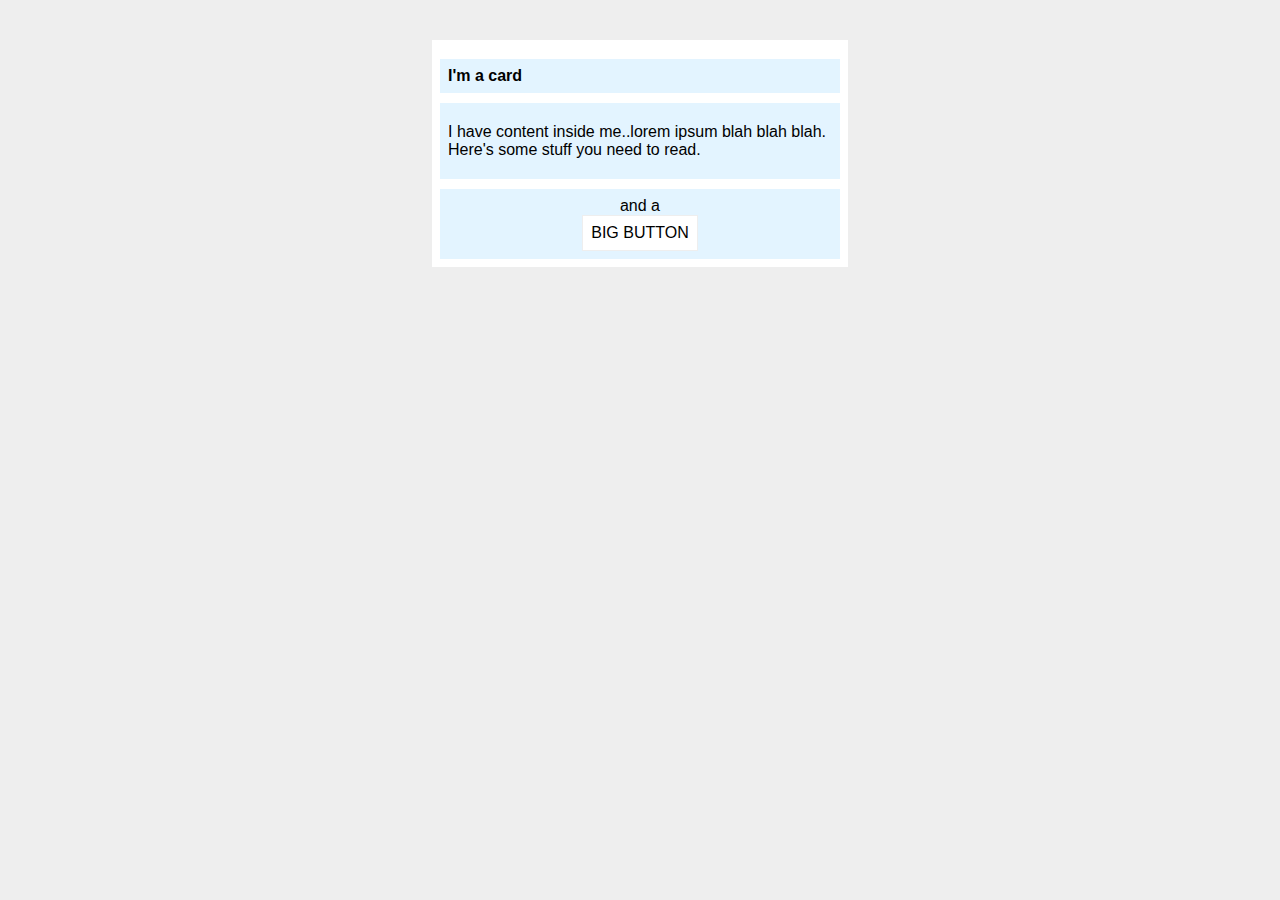
<file: foundations/block-and-inline/02-margin-and-padding-2/index.html>
<!DOCTYPE html>
<html lang="en">
  <head>
    <meta charset="UTF-8">
    <meta http-equiv="X-UA-Compatible" content="IE=edge">
    <meta name="viewport" content="width=device-width, initial-scale=1.0">
    <title>Margin and Padding exercise 2</title>
    <link rel="stylesheet" href="style.css">
  </head>
  <body>
    <div class="card">
      <h1 class="title">I'm a card</h1>
      <div class="content">I have content inside me..lorem ipsum blah blah blah. Here's some stuff you need to read.</div>
      <div class="button-container">and a <br> <button>BIG BUTTON</button></div>
    </div>
  </body>
</html>
</file>
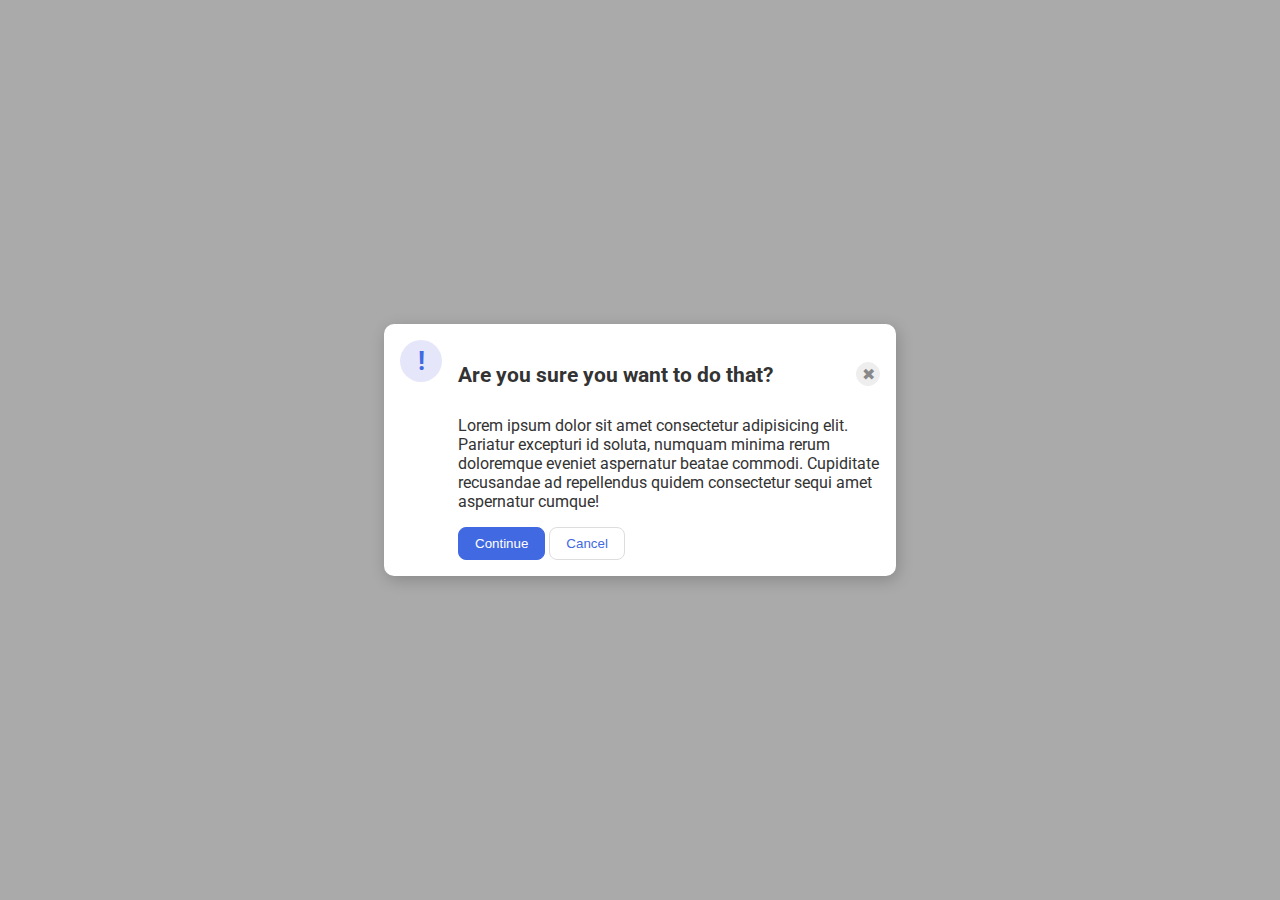
<file: foundations/flex/05-flex-modal/index.html>
<!DOCTYPE html>
<html lang="en">
  <head>
    <meta charset="UTF-8">
    <meta http-equiv="X-UA-Compatible" content="IE=edge">
    <meta name="viewport" content="width=device-width, initial-scale=1.0">
    <link rel="stylesheet" href="style.css">
    <title>Modal</title>
  </head>
  <body>
    <div class="modal">
      <div class="icon">!</div>
      
      <div class="box">
        <div class="header">
          <h3>Are you sure you want to do that?</h3>
          <button class="close-button">✖</button>
        </div>
      <div class="text">Lorem ipsum dolor sit amet consectetur adipisicing elit. Pariatur excepturi id soluta, numquam minima rerum doloremque eveniet aspernatur beatae commodi. Cupiditate recusandae ad repellendus quidem consectetur sequi amet aspernatur cumque!</div>
      <button class="continue">Continue</button>
      <button class="cancel">Cancel</button>
      </div>  
    </div>
  </body>
</html>
</file>
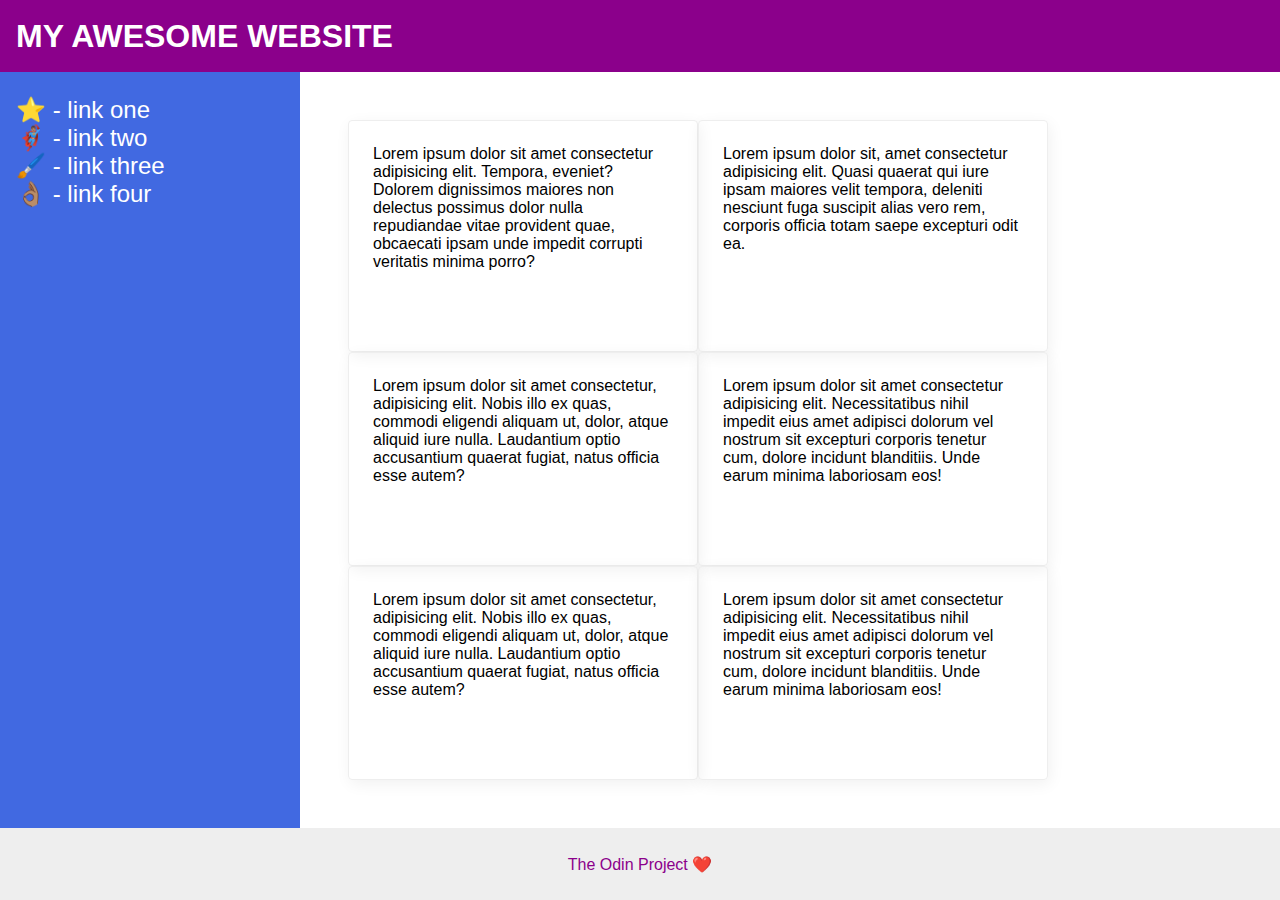
<file: foundations/flex/07-flex-layout-2/index.html>
<!DOCTYPE html>
<html lang="en">
  <head>
    <meta charset="UTF-8">
    <meta http-equiv="X-UA-Compatible" content="IE=edge">
    <meta name="viewport" content="width=device-width, initial-scale=1.0">
    <title>The Holy Grail</title>
    <link rel="stylesheet" href="style.css">
  </head>
  <body>
    <div class="header">
      MY AWESOME WEBSITE
    </div>
    
    <div class="body">
      
      <div class="sidebar">
        <ul>
          <li><a href="#">⭐ - link one</a></li>
          <li><a href="#">🦸🏽‍♂️ - link two</a></li>
          <li><a href="#">🖌️ - link three</a></li>
          <li><a href="#">👌🏽 - link four</a></li>
        </ul>
      </div>

      <div class="cards">
        <div class="card">Lorem ipsum dolor sit amet consectetur adipisicing elit. Tempora, eveniet? Dolorem dignissimos maiores non delectus possimus dolor nulla repudiandae vitae provident quae, obcaecati ipsam unde impedit corrupti veritatis minima porro?</div>
        <div class="card">Lorem ipsum dolor sit, amet consectetur adipisicing elit. Quasi quaerat qui iure ipsam maiores velit tempora, deleniti nesciunt fuga suscipit alias vero rem, corporis officia totam saepe excepturi odit ea.</div>
        <div class="card">Lorem ipsum dolor sit amet consectetur, adipisicing elit. Nobis illo ex quas, commodi eligendi aliquam ut, dolor, atque aliquid iure nulla. Laudantium optio accusantium quaerat fugiat, natus officia esse autem?</div>
        <div class="card">Lorem ipsum dolor sit amet consectetur adipisicing elit. Necessitatibus nihil impedit eius amet adipisci dolorum vel nostrum sit excepturi corporis tenetur cum, dolore incidunt blanditiis. Unde earum minima laboriosam eos!</div>
        <div class="card">Lorem ipsum dolor sit amet consectetur, adipisicing elit. Nobis illo ex quas, commodi eligendi aliquam ut, dolor, atque aliquid iure nulla. Laudantium optio accusantium quaerat fugiat, natus officia esse autem?</div>
        <div class="card">Lorem ipsum dolor sit amet consectetur adipisicing elit. Necessitatibus nihil impedit eius amet adipisci dolorum vel nostrum sit excepturi corporis tenetur cum, dolore incidunt blanditiis. Unde earum minima laboriosam eos!</div>
      </div>
  
    </div>

    <div class="footer">
      The Odin Project ❤️
    </div>
  </body>
</html>
</file>
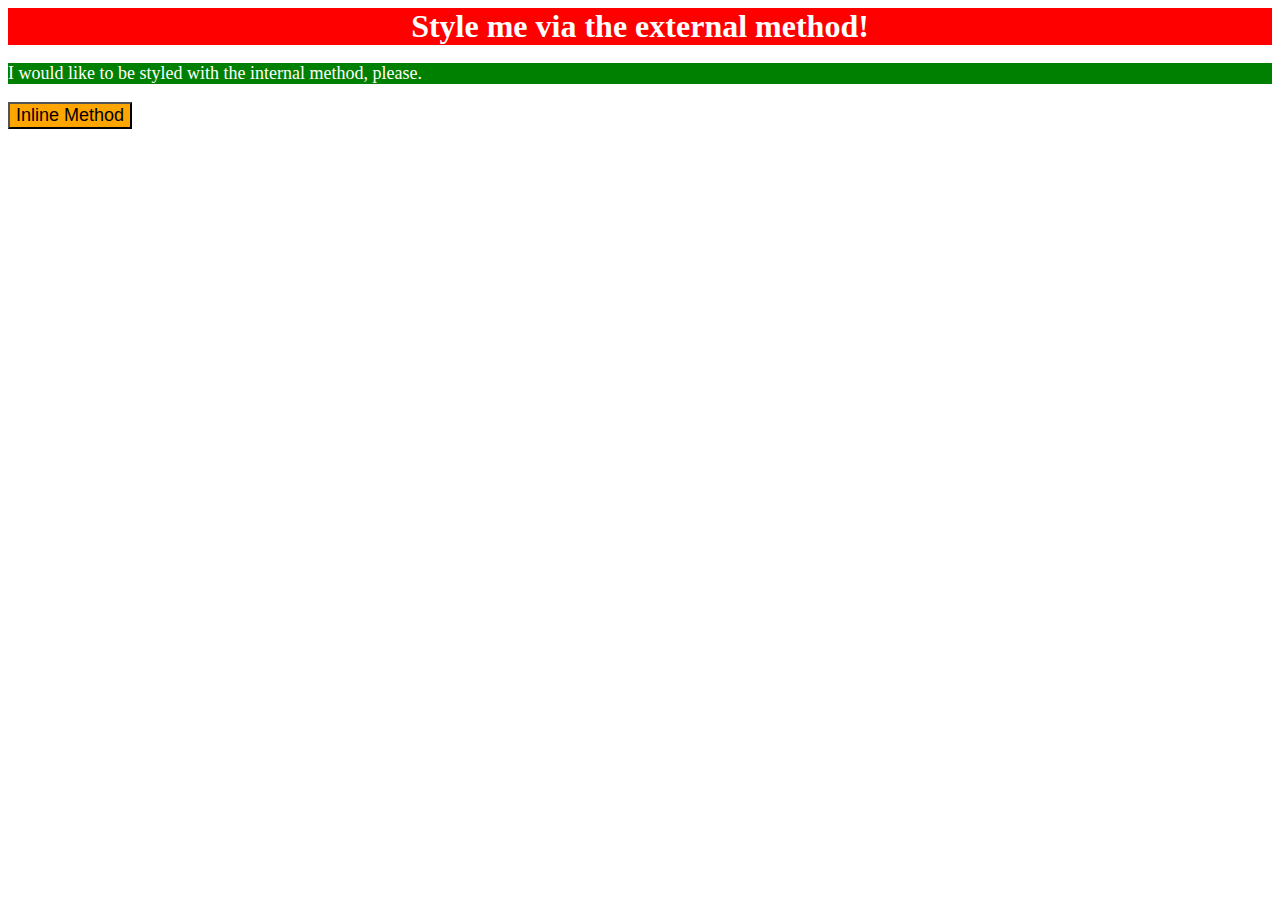
<file: foundations/intro-to-css/01-css-methods/index.html>
<!DOCTYPE html>
<html lang="en">
  <head>
    <meta charset="UTF-8">
    <meta http-equiv="X-UA-Compatible" content="IE=edge">
    <meta name="viewport" content="width=device-width, initial-scale=1.0">
    <title>Methods for Adding CSS</title>
    <link rel="stylesheet" href="style.css">
    <style>
      p {
        background-color: green;
        color: white;
        font-size: 18px;
      }
    </style>
  </head>
  <body>
    <div>Style me via the external method!</div>
    <p>I would like to be styled with the internal method, please.</p>
    <button style="background-color: orange; font-size: 18px">Inline Method</button>
  </body>
</html>
</file>
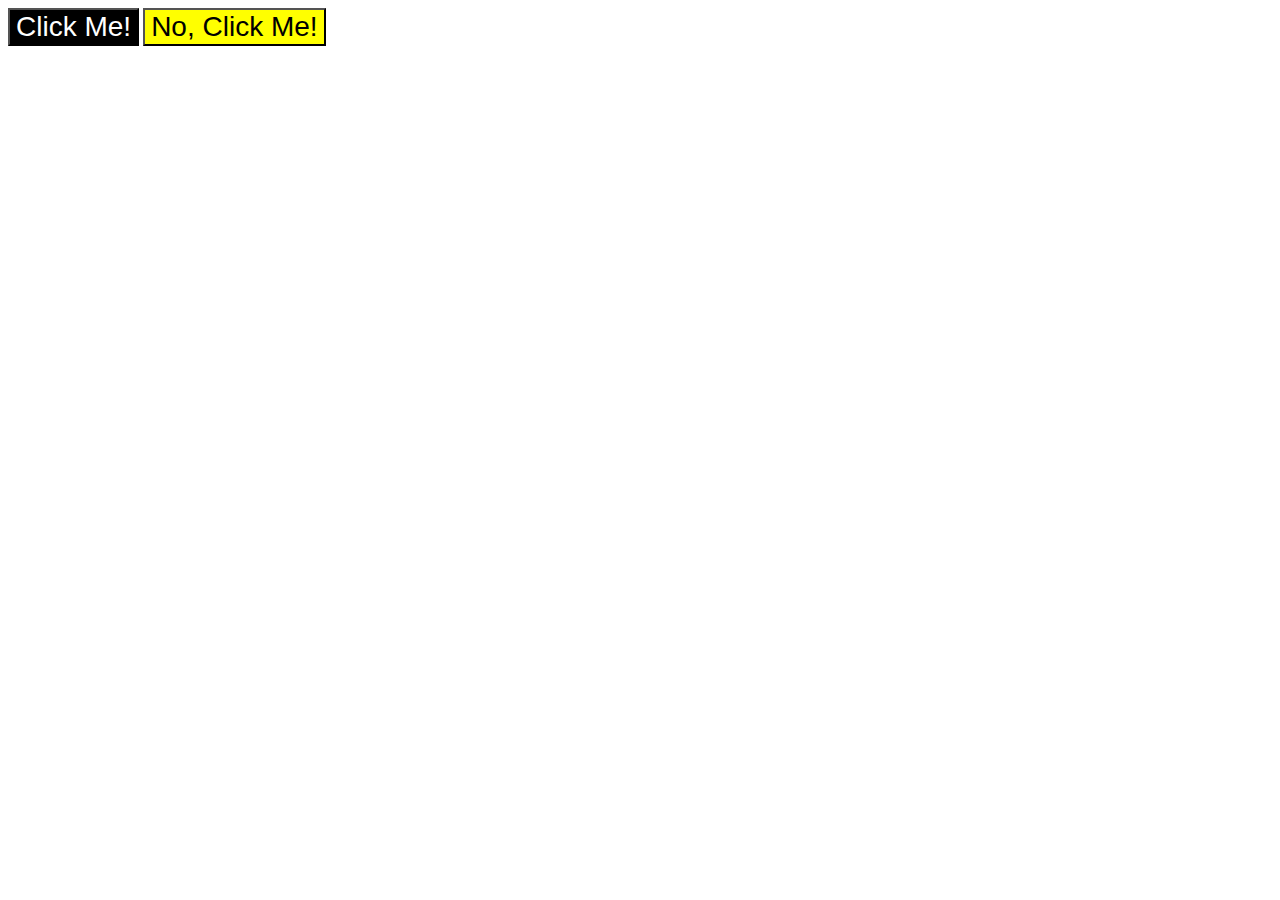
<file: foundations/intro-to-css/03-grouping-selectors/index.html>
<!DOCTYPE html>
<html lang="en">
  <head>
    <meta charset="UTF-8">
    <meta http-equiv="X-UA-Compatible" content="IE=edge">
    <meta name="viewport" content="width=device-width, initial-scale=1.0">
    <title>Grouping Selectors</title>
    <link rel="stylesheet" href="style.css">
  </head>
  <body>
    <button class="first">Click Me!</button>
    <button class="second">No, Click Me!</button>
  </body>
</html>
</file>
<file: foundations/block-and-inline/02-margin-and-padding-2/style.css>
* {
  font-size:16px;
  padding:8px;
}

body {
  background: #eee;
  font-family: sans-serif;
}

.card {
  width: 400px;
  background: #fff;
  margin: 16px auto;
  
}

.title {
  background: #e3f4ff;
}

.content {
  background: #e3f4ff;
  padding-top:20px;
  padding-bottom:20px;
}

.button-container {
  background: #e3f4ff;
  margin-top:10px;
  text-align: center;
}

button {
  background: white;
  border: 1px solid #eee;
}
</file>
<file: foundations/flex/05-flex-modal/style.css>
@import url('https://fonts.googleapis.com/css2?family=Roboto:wght@400;700&display=swap');

html, body {
  height: 100%;
}

body {
  font-family: Roboto, sans-serif;
  margin: 0;
  background: #aaa;
  color: #333;
  /* I'll give you this one for free */
  display: flex;
  align-items: center;
  justify-content: center;
}

.modal {
  background: white;
  width: 480px;
  border-radius: 10px;
  box-shadow: 2px 4px 16px rgba(0,0,0,.2);
}

.icon {
  color: royalblue;
  font-size: 26px;
  font-weight: 700;
  background: lavender;
  width: 42px;
  height: 42px;
  border-radius: 50%;
  display: flex;
  align-items: center;
  justify-content: center;
}

.close-button {
  background: #eee;
  border-radius: 50%;
  color: #888;
  font-weight: 400;
  font-size: 16px;
  height: 24px;
  width: 24px;
  display: flex;
  align-items: center;
  justify-content: center;
  border: 1px solid #eee;
  padding: 0;
}

button {
  cursor: pointer;
  padding: 8px 16px;
  border-radius: 8px;
}

button.continue {
  background: royalblue;
  border: 1px solid royalblue;
  color: white;
}

button.cancel {
  background: white;
  border: 1px solid #ddd;
  color: royalblue;
}

/* SOLUTION: */

.modal {
  display: flex;
  gap: 16px;
  padding: 16px;
}

.icon {
  /* this keeps the icon from getting smashed by the text */
  flex-shrink: 0;
}
/* header container should be wrapped around the button element as well in order for flex style to work */
.header {
  display: flex;
  align-items: center;
  justify-content: space-between;
  font-size: 18px;
  font-weight: 700;
  margin-bottom: 8px;
}

.text {
  margin-bottom: 16px;
}
</file>
<file: foundations/flex/07-flex-layout-2/style.css>
body {
  font-family: -apple-system, BlinkMacSystemFont, 'Segoe UI', Roboto, Oxygen, Ubuntu, Cantarell, 'Open Sans', 'Helvetica Neue', sans-serif;
  margin: 0;
  min-height: 100vh;
}

.header {
  height: 72px;
  background: darkmagenta;
  color: white;
}

.footer {
  height: 72px;
  background: #eee;
  color: darkmagenta;
}

.sidebar {
  width: 300px;
  background: royalblue;
  box-sizing: border-box;
}

.card {
  border: 1px solid #eee;
  box-shadow: 2px 4px 16px rgba(0,0,0,.06);
  border-radius: 4px;
}



body {
  display: flex;
  flex-direction: column;
}

.header {
  font-size: 32px;
  font-weight: 900;
  padding-left: 16px;
  display: flex;
  align-items: center;
}

.body {
  display:flex;
  flex: 1;
}

.sidebar {
  display: flex;
  flex-direction: column;
  flex: 0 0 auto;
  width: 300px;
  font-size: 24px;
}

/* get rid of underline and list dots */
a {
  text-decoration: none;
  color: white;
  padding: 16px;
}
ul {
  list-style: none;  
  padding: 0;
}

.cards {
  padding: 48px;
  display: flex;
  flex-wrap: wrap;
}

.card {
  padding:24px;
  width:300px;
}


.footer {
  display: flex;
  align-items: center;
  justify-content: center;
}
</file>
<file: foundations/intro-to-css/01-css-methods/style.css>
div {
    font-size: 32px;
    background-color: red;
    text-align: center;
    color: white;
    font-weight: bold;
}
</file>
<file: foundations/intro-to-css/03-grouping-selectors/style.css>
/* Add CSS Styling */
.first, .second{
    font-size:28px;
    font-family: Helvetica, "Times New Roman", sans-serif;
}

.first{
    background-color: #000000;
    color: #ffffff;
}

.second{
    background-color: #ffff00;
}
</file>
